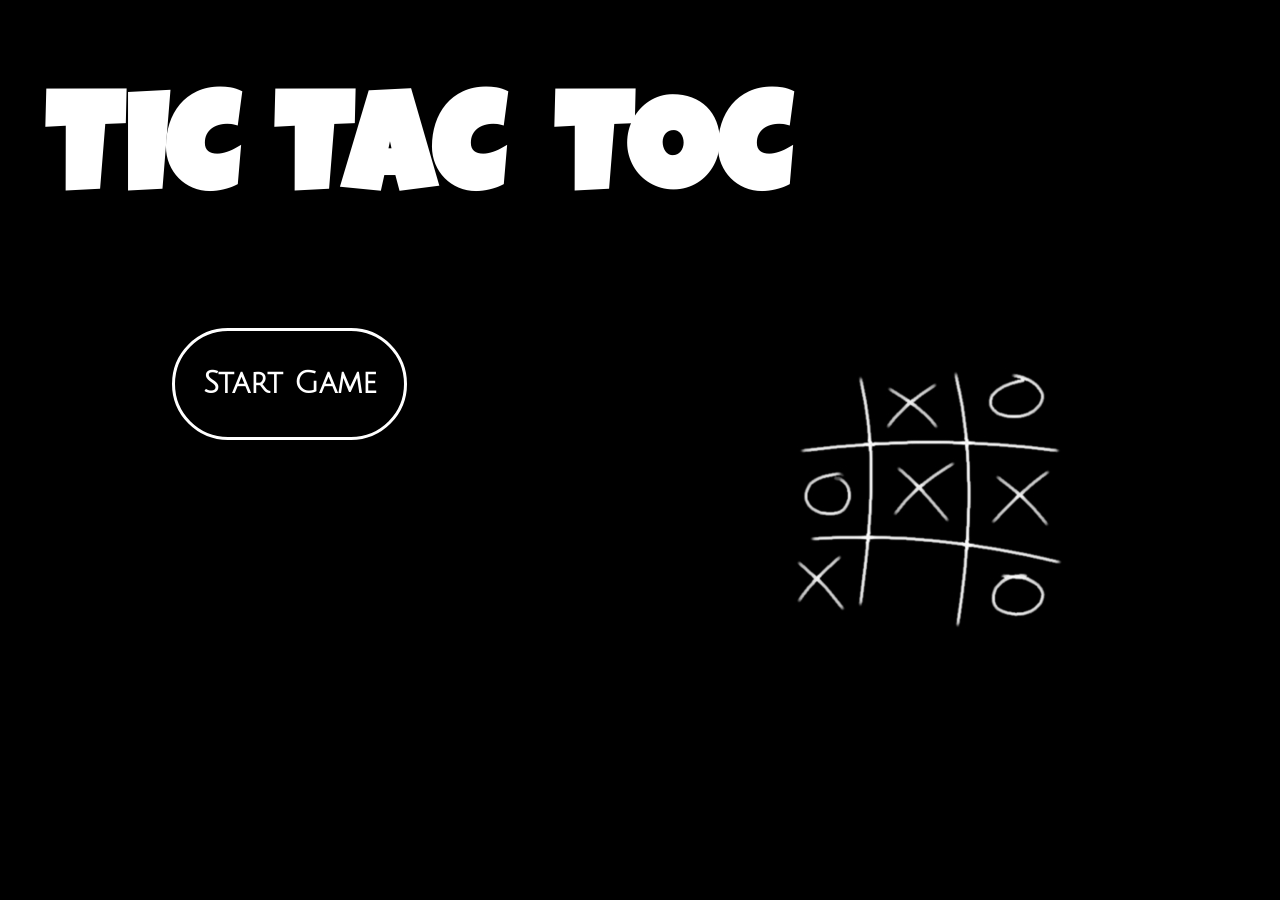
<file: index.html>
<!DOCTYPE html>
<html lang="en">
<head>
    <meta charset="UTF-8">
    <meta name="viewport" content="width=device-width, initial-scale=1.0">
    <meta http-equiv="X-UA-Compatible" content="ie=edge">
    <link href="tictactoe.css" type="text/css" rel="stylesheet">
    <link
        href="https://fonts.googleapis.com/css?family=Alfa+Slab+One|Chewy|Fredoka+One|Julius+Sans+One|Luckiest+Guy|Press+Start+2P|Righteous"
        rel="stylesheet">
    <title>Tic Tac Toe</title>
</head>
<body onload="playernameupdate()">
    <h1 class="gamename"><span class="red">T</span> <span class="orange">I</span> <span class="yellow">C</span> <span class="green">T</span> <span class="blue">A</span> <span class="indigo">C</span> <span class="violet">T</span> <span class="red redo">O</span> <span class="orange orgc">C</span></h1>
    <div class="startbox">
        <div id="startbutton">
            <button onclick="hidestartbutton();">Start Game</button>

        </div>
        <div id="inputnames">
            <p>Player1 -> <input type="text" id="inputone" value=""></p>
            <p>Player2 -> <input type="text" id="inputtwo" value=""></p>
            <button onclick="startinggame()">start</button>
        </div>
    </div>
    
</body>
<script src="tictactoe.js"></script>
</html>
</file>
<file: tictactoe.css>
body{
    background-image: url("tictactoe.png");
    background-size: cover;
    color: white;
}

.gamename{
    font-family: 'Luckiest Guy', cursive;
    font-size: 140px;
    position: relative;
    left: 3%;
}

#inputnames{
    display: block;
    color: white;
}

.startbox{
    position: relative;
    left: 13%;
}

#startbutton{
    transform: 1s ease-in;
}

#inputnames{
    transform: 1s ease-in;
    display: none;
}

#startbutton button{
    color: #FFFFFF;
  background-color: rgba(0, 0, 0, 0);
  padding: 1px,1px,1px,1px;
  border: 3px solid white;
  width: 235px;
  height: 112px;
  border-radius: 70px;
  margin-bottom: 2%;
  transition: 0.5s;
  font-family: 'Julius Sans One', sans-serif;
  font-weight: bold;
  font-size: 30px;
  font-weight: bold;
}
#inputnames button{
  color: #FFFFFF;
  background-color: rgba(0, 0, 0, 0);
  padding: 1px,1px,1px,1px;
  border: 3px solid white;
  width: 112px;
  height: 115px;
  border-radius: 70px;
  margin-bottom: 2%;
  transition: 0.5s;
  font-family: 'Julius Sans One', sans-serif;
  font-weight: bold;
  font-size: 30px;
  position: relative;
  left: 11%;
}

#inputnames button:hover{
  background-color: purple;
  color: black;
  cursor: pointer;
  box-shadow: 4px 0px 30px rgba(255, 255, 255, 0.26);
}

#startbutton button:hover{
  background-color: white;
  color: black;
  cursor: pointer;
}

.gamename span{
    transition: 0.5s;
    cursor: pointer;
}

input{
    width: 270px;
    height: 45px;
    color: white;
    text-align: center;
    font-size: 30px;
    border-radius: 12px;
    font-family: 'Righteous', cursive;
    border: 2px white solid;
    background-color: transparent;
}

#inputnames p{
    font-size: 38px;
    font-family: 'Chewy', cursive;
}












.red{
        position: relative;
    right:1px;
}
.green{
        position: relative;
    right:43px;    
}
.yellow{
        position: relative;
    right:53px;
}
.orange{
    position: relative;
    right:25px;
}
.blue{
        position: relative;
    right:77px;
}
.indigo{
        position: relative;
    right:104px;
}
.violet{
        position: relative;
    right:80px;
}
.redo{
            position: relative;
    right:111px;
}
.orgc{
            position: relative;
    right:136px;
}

.red:hover{
    color: red;
}
.green:hover{
    color: green;
}
.blue:hover{
    color: blue;
}
.orange:hover{
    color: orange;
}
.yellow:hover{
    color: yellow;
}
.indigo:hover{
    color: indigo;
}
.violet:hover{
    color: violet;
}
</file>
